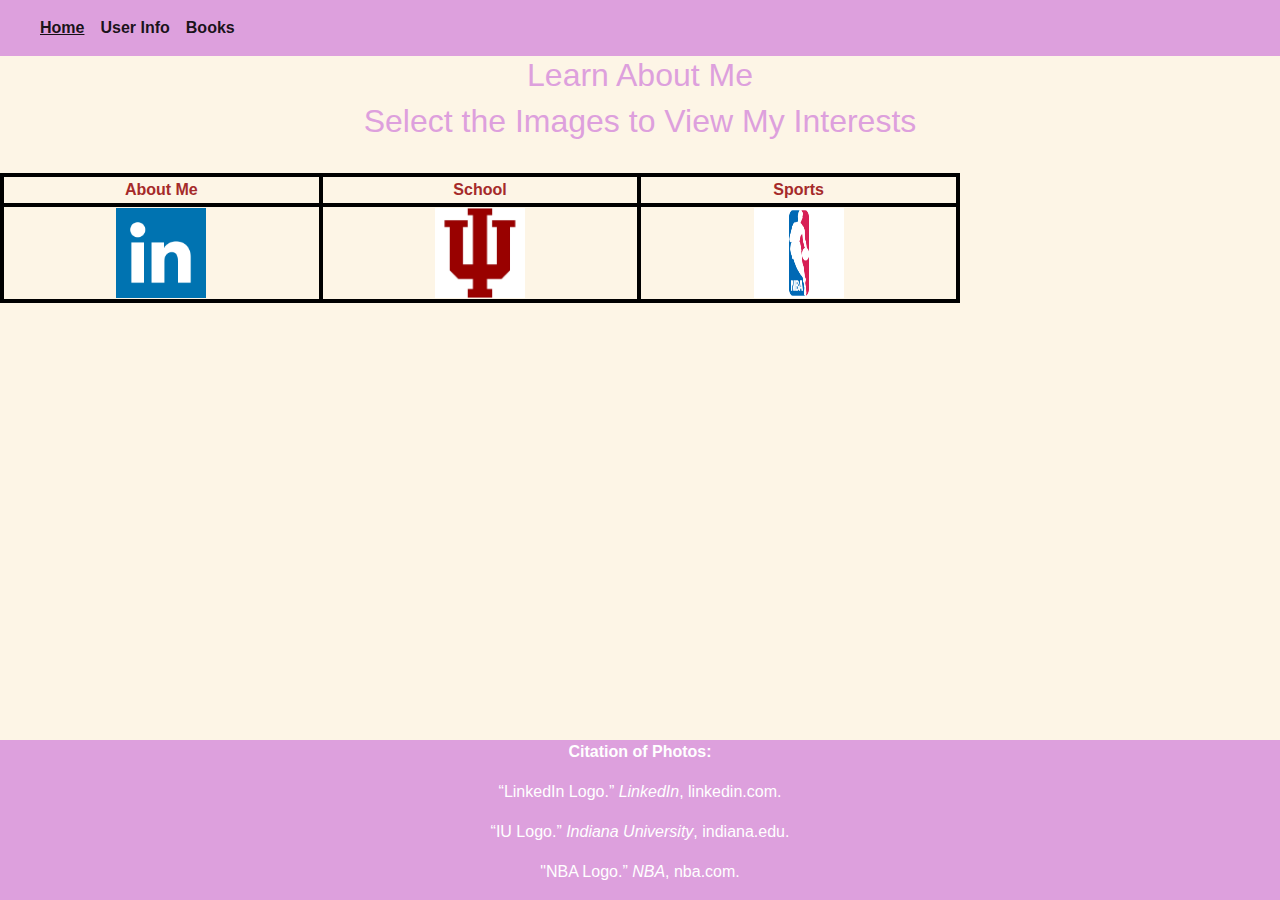
<file: public/index.html>
<!doctype html>

  <html lang="en">

    <head>

    <!-- Required meta tags -->

    <meta charset="utf-8">

    <meta name="viewport" content="width=device-width, initial-scale=1, shrink-to-fit=no">



    <!-- Bootstrap CSS -->

    <link rel="stylesheet" href="https://stackpath.bootstrapcdn.com/bootstrap/4.5.2/css/bootstrap.min.css" integrity="sha384-JcKb8q3iqJ61gNV9KGb8thSsNjpSL0n8PARn9HuZOnIxN0hoP+VmmDGMN5t9UJ0Z" crossorigin="anonymous">
    <link rel="stylesheet" href="css/styles.css">


    <title>HW 1 Home</title>

    </head>

    <body>

      <nav class="navbar navbar-expand-lg navbar-light">
        <a class="navbar-brand" href="css/styles"></a>


        <button class="navbar-toggler" type="button" data-toggle="collapse" data-target="#navbarSupportedContent" aria-controls="navbarSupportedContent" aria-expanded="false" aria-label="Toggle navigation">

          <span class="navbar-toggler-icon"></span>

        </button>



        <div class="collapse navbar-collapse" id="navbarSupportedContent">

          <ul class="navbar-nav mr-auto">

            <li class="nav-item active">

              <a id="line" class="nav-link" href="index.html"><b>Home</b> <span class="sr-only">(current)</span></a>

            </li>


            <li class="nav-item active">

              <a class="nav-link" href="user_info.html"><b>User Info</b> <span class="sr-only">(current)</span></a>

            </li>

            <li class="nav-item active">

              <a class="nav-link" href="books.html"><b>Books</b> <span class="sr-only">(current)</span></a>

            </li>

          </ul>

        </div>

      </nav>



<h2>Learn About Me</h2>
<h2>Select the Images to View My Interests</h2>
<br>



<table id="table1">
  <thead>
    <tr>
      <th>About Me</th>
      <th>School</th>
      <th>Sports</th>
    </tr>
  </thead>
  <tbody>
    <tr>
      <th> <a href="https://www.linkedin.com/in/zacfrench"> <img src="img/linkedin.png" width="90" height="90"></a></th>
      <td> <a href="https://www.indiana.edu"> <img src="img/iulogo.jpg" width="90" height="90"></td></a>
      <td> <a href="https://www.nba.com/"> <img src="img/nbalogo.jpg" width="90" height="90"></a></td>
    </tr>
  </tbody>
</table>






<div id="footer1">
  <p><b> Citation of Photos: </b></p>
  <p>“LinkedIn Logo.” <i>LinkedIn</i>, linkedin.com.</p>
  <p>“IU Logo.” <i>Indiana University</i>, indiana.edu.</p>
  <p>"NBA Logo.” <i>NBA</i>, nba.com.</p>
</div>







    <!-- Optional JavaScript -->

    <!-- jQuery first, then Popper.js, then Bootstrap JS -->

    <script src="https://code.jquery.com/jquery-3.5.1.slim.min.js" integrity="sha384-DfXdz2htPH0lsSSs5nCTpuj/zy4C+OGpamoFVy38MVBnE+IbbVYUew+OrCXaRkfj" crossorigin="anonymous"></script>

    <script src="https://cdn.jsdelivr.net/npm/popper.js@1.16.1/dist/umd/popper.min.js" integrity="sha384-9/reFTGAW83EW2RDu2S0VKaIzap3H66lZH81PoYlFhbGU+6BZp6G7niu735Sk7lN" crossorigin="anonymous"></script>

    <script src="https://stackpath.bootstrapcdn.com/bootstrap/4.5.2/js/bootstrap.min.js" integrity="sha384-B4gt1jrGC7Jh4AgTPSdUtOBvfO8shuf57BaghqFfPlYxofvL8/KUEfYiJOMMV+rV" crossorigin="anonymous"></script>

  </body>

</html>
</file>
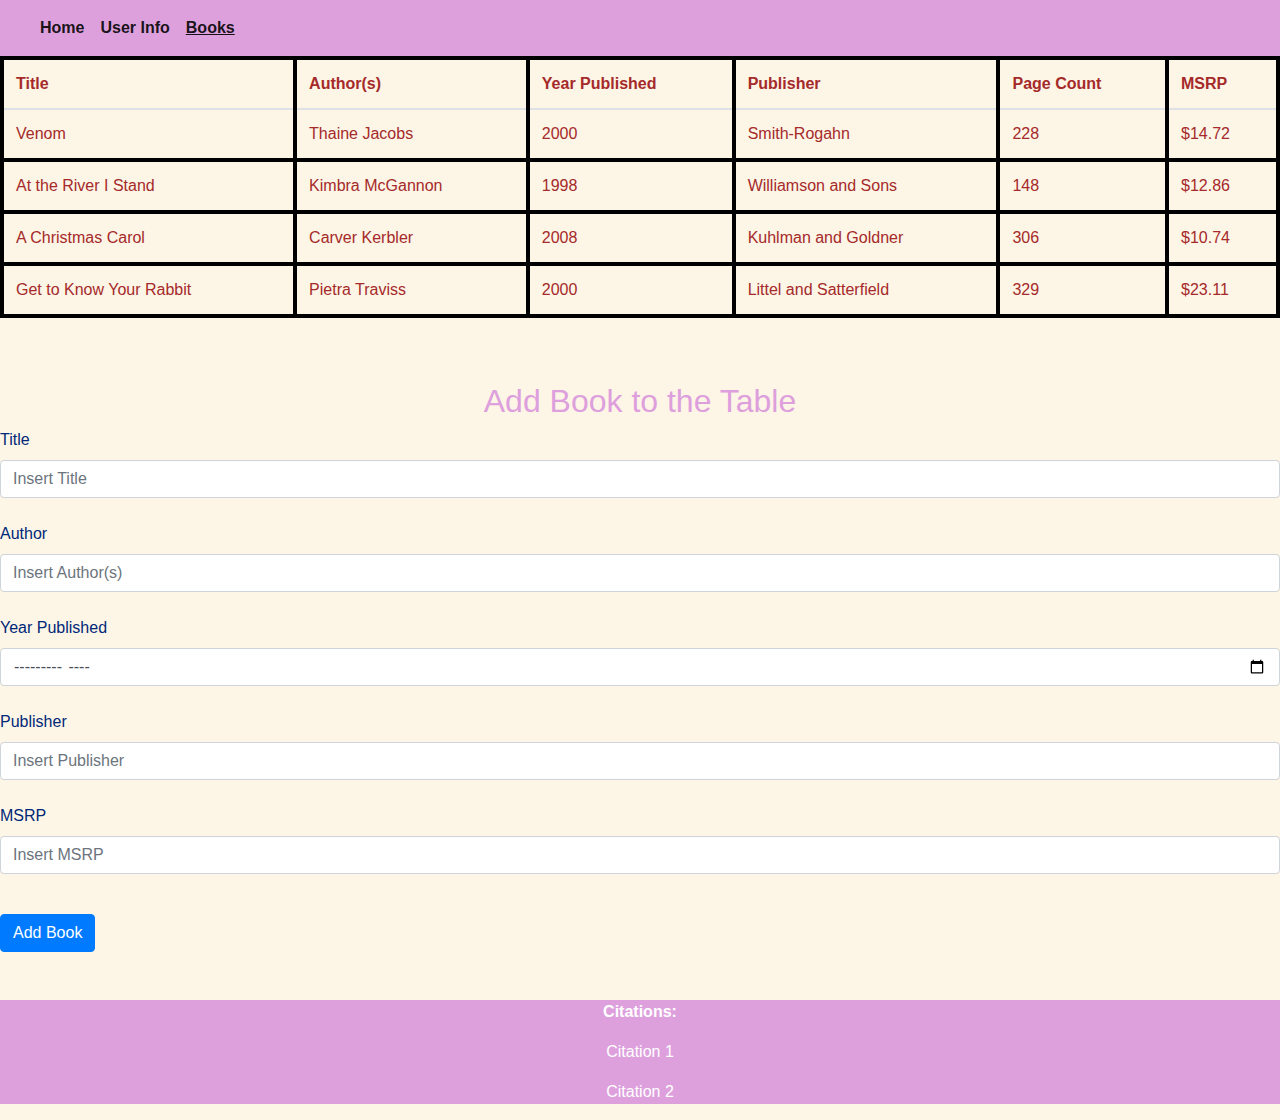
<file: public/books.html>
<!doctype html>

  <html lang="en">

    <head>

    <!-- Required meta tags -->

    <meta charset="utf-8">

    <meta name="viewport" content="width=device-width, initial-scale=1, shrink-to-fit=no">



    <!-- Bootstrap CSS -->

    <link rel="stylesheet" href="https://stackpath.bootstrapcdn.com/bootstrap/4.5.2/css/bootstrap.min.css" integrity="sha384-JcKb8q3iqJ61gNV9KGb8thSsNjpSL0n8PARn9HuZOnIxN0hoP+VmmDGMN5t9UJ0Z" crossorigin="anonymous">
    <link rel="stylesheet" href="css/styles.css">



    <title>Books</title>

    </head>

    <body>

      <nav class="navbar navbar-expand-lg navbar-light">
        <a class="navbar-brand" href="css/styles"></a>


        <button class="navbar-toggler" type="button" data-toggle="collapse" data-target="#navbarSupportedContent" aria-controls="navbarSupportedContent" aria-expanded="false" aria-label="Toggle navigation">

          <span class="navbar-toggler-icon"></span>

        </button>



        <div class="collapse navbar-collapse" id="navbarSupportedContent">

          <ul class="navbar-nav mr-auto">

            <li class="nav-item active">

              <a class="nav-link" href="index.html"><b>Home</b> <span class="sr-only">(current)</span></a>

            </li>


            <li class="nav-item active">

              <a class="nav-link" href="user_info.html"><b>User Info</b> <span class="sr-only">(current)</span></a>

            </li>


            <li class="nav-item active">

              <a id="line" class="nav-link" href="books.html"><b>Books</b> <span class="sr-only">(current)</span></a>

            </li>




          </ul>



        </div>

      </nav>





      <table class="table">
        <thead>
          <tr>
            <th scope="col">Title</th>
            <th scope="col">Author(s)</th>
            <th scope="col">Year Published</th>
            <th scope="col">Publisher</th>
            <th scope="col">Page Count</th>
            <th scope="col">MSRP</th>
          </tr>
        </thead>
        <tbody>
          <tr>

            <td>Venom</td>
            <td>Thaine Jacobs</td>
            <td>2000</td>
            <td>Smith-Rogahn</td>
            <td>228</td>
            <td>$14.72</td>

          </tr>

          <tr>
            <td>At the River I Stand</td>
            <td>Kimbra McGannon</td>
            <td>1998</td>
            <td>Williamson and Sons</td>
            <td>148</td>
            <td>$12.86</td>

          </tr>

          <tr>

            <td>A Christmas Carol</td>
            <td>Carver Kerbler</td>
            <td>2008</td>
            <td>Kuhlman and Goldner</td>
            <td>306</td>
            <td>$10.74</td>

          </tr>

          <tr>

            <td>Get to Know Your Rabbit</td>
            <td>Pietra Traviss</td>
            <td>2000</td>
            <td>Littel and Satterfield</td>
            <td>329</td>
            <td>$23.11</td>

          </tr>

        </tbody>
      </table>
<br><br>

<h2>Add Book to the Table</h2>


      <form>
        <div class="form-group">


          <label for="title_input">Title</label>
          <input type="text" class="form-control"  id="title_input" placeholder="Insert Title">
          <br>


          <label for="author_input">Author</label>
          <input type="text" class="form-control"  id="author_input" placeholder="Insert Author(s)">
          <br>


          <label for="year_input">Year Published</label>
          <input type="month" class="form-control"  id="year_input" placeholder="Insert Year">
          <br>


          <label for="publisher_input">Publisher</label>
          <input type="text" class="form-control"  id="publisher_input" placeholder="Insert Publisher">
          <br>


          <label for="msrp_input">MSRP</label>
          <input type="number" class="form-control"  id="msrp_input" placeholder="Insert MSRP">
          <br>



        </div>

        <button type="submit" class="btn btn-primary">Add Book</button>
      </form>
      <br><br>


          <div class="footer">
            <p><b> Citations: </b></p>
            <p> Citation 1 </p>
            <p> Citation 2 </p>
          </div>







    <!-- Optional JavaScript -->

    <!-- jQuery first, then Popper.js, then Bootstrap JS -->

    <script src="https://code.jquery.com/jquery-3.5.1.slim.min.js" integrity="sha384-DfXdz2htPH0lsSSs5nCTpuj/zy4C+OGpamoFVy38MVBnE+IbbVYUew+OrCXaRkfj" crossorigin="anonymous"></script>

    <script src="https://cdn.jsdelivr.net/npm/popper.js@1.16.1/dist/umd/popper.min.js" integrity="sha384-9/reFTGAW83EW2RDu2S0VKaIzap3H66lZH81PoYlFhbGU+6BZp6G7niu735Sk7lN" crossorigin="anonymous"></script>

    <script src="https://stackpath.bootstrapcdn.com/bootstrap/4.5.2/js/bootstrap.min.js" integrity="sha384-B4gt1jrGC7Jh4AgTPSdUtOBvfO8shuf57BaghqFfPlYxofvL8/KUEfYiJOMMV+rV" crossorigin="anonymous"></script>

  </body>

</html>
</file>
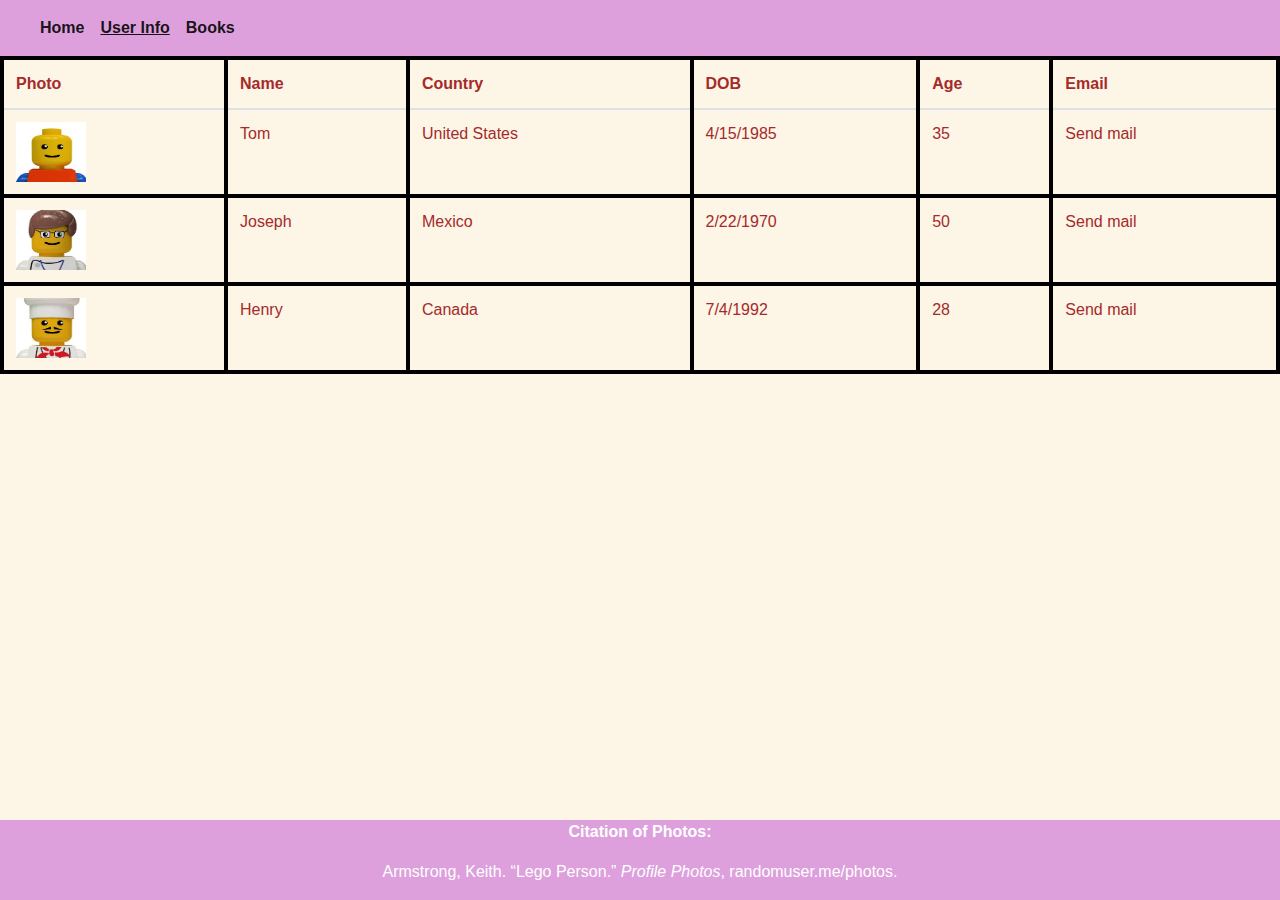
<file: public/user_info.html>
<!doctype html>

  <html lang="en">

    <head>

    <!-- Required meta tags -->

    <meta charset="utf-8">

    <meta name="viewport" content="width=device-width, initial-scale=1, shrink-to-fit=no">



    <!-- Bootstrap CSS -->

    <link rel="stylesheet" href="https://stackpath.bootstrapcdn.com/bootstrap/4.5.2/css/bootstrap.min.css" integrity="sha384-JcKb8q3iqJ61gNV9KGb8thSsNjpSL0n8PARn9HuZOnIxN0hoP+VmmDGMN5t9UJ0Z" crossorigin="anonymous">
    <link rel="stylesheet" href="css/styles.css">



    <title>User Info</title>

    </head>

    <body>

      <nav class="navbar navbar-expand-lg navbar-light">
        <a class="navbar-brand" href="css/styles"></a>


        <button class="navbar-toggler" type="button" data-toggle="collapse" data-target="#navbarSupportedContent" aria-controls="navbarSupportedContent" aria-expanded="false" aria-label="Toggle navigation">

          <span class="navbar-toggler-icon"></span>

        </button>



        <div class="collapse navbar-collapse" id="navbarSupportedContent">

          <ul class="navbar-nav mr-auto">

            <li class="nav-item active">

              <a class="nav-link" href="index.html"><b>Home</b> <span class="sr-only">(current)</span></a>

            </li>


            <li class="nav-item active">

              <a id="line" class="nav-link" href="user_info.html"><b>User Info</b> <span class="sr-only">(current)</span></a>

            </li>


            <li class="nav-item active">

              <a class="nav-link" href="books.html"><b>Books</b> <span class="sr-only">(current)</span></a>

            </li>




          </ul>



        </div>

      </nav>





          <table class="table">
            <thead>
              <tr>
                <th scope="col">Photo</th>
                <th scope="col">Name</th>
                <th scope="col">Country</th>
                <th scope="col">DOB</th>
                <th scope="col">Age</th>
                <th scope="col">Email</th>
              </tr>
            </thead>
            <tbody>
              <tr>
                <td><a href="https://randomuser.me/api/portraits/lego/1.jpg"><img src="img/lego1.jpg" width="70" height="60"></a></td>
                <td>Tom</td>
                <td>United States</td>
                <td>4/15/1985</td>
                <td>35</td>
                <td><a href="mailto:tommy85@gmail.com">Send mail</a></td>

              </tr>
              <tr>
                <td><a href="https://randomuser.me/api/portraits/lego/3.jpg"><img src="img/lego2.jpg" width="70" height="60"></a></td>
                <td>Joseph</td>
                <td>Mexico</td>
                <td>2/22/1970</td>
                <td>50</td>
                <td><a href="mailto:joe123@gmail.com">Send mail</a></td>

              </tr>
              <tr>

                <td><a href="https://randomuser.me/api/portraits/lego/8.jpg"><img src="img/lego3.jpg" width="70" height="60"></a></td>
                <td>Henry</td>
                <td>Canada</td>
                <td>7/4/1992</td>
                <td>28</td>
                <td><a href="mailto:henny@gmail.com">Send mail</a></td>

              </tr>
            </tbody>
          </table>

<br><br>


              <div id="footer1">
                <p><b> Citation of Photos: </b></p>
                <p>Armstrong, Keith. “Lego Person.” <i>Profile Photos</i>, randomuser.me/photos.</p>
              </div>





    <!-- Optional JavaScript -->

    <!-- jQuery first, then Popper.js, then Bootstrap JS -->

    <script src="https://code.jquery.com/jquery-3.5.1.slim.min.js" integrity="sha384-DfXdz2htPH0lsSSs5nCTpuj/zy4C+OGpamoFVy38MVBnE+IbbVYUew+OrCXaRkfj" crossorigin="anonymous"></script>

    <script src="https://cdn.jsdelivr.net/npm/popper.js@1.16.1/dist/umd/popper.min.js" integrity="sha384-9/reFTGAW83EW2RDu2S0VKaIzap3H66lZH81PoYlFhbGU+6BZp6G7niu735Sk7lN" crossorigin="anonymous"></script>

    <script src="https://stackpath.bootstrapcdn.com/bootstrap/4.5.2/js/bootstrap.min.js" integrity="sha384-B4gt1jrGC7Jh4AgTPSdUtOBvfO8shuf57BaghqFfPlYxofvL8/KUEfYiJOMMV+rV" crossorigin="anonymous"></script>

  </body>

</html>
</file>
<file: public/css/styles.css>
html, body {

  background-color: #FDF5E6;
  color: rgb(0,40,120);
}

nav, .navbar {

  background-color: plum;
  color: rgb(0,40,120);
}

table, th, td {
  border: 4px solid black;
  color: brown;
}


.footer {
  position: static;
  left: 0;
  bottom: 0;
  width: 100%;
  background-color: plum;
  color: white;
  text-align: center;
}

#line {
  text-decoration: underline;
}

a:link {
  color: brown;
}

a:visited {
  color: black;
}

a:hover {
  color: blue;
}

h2 {
  color: plum;
  text-align: center;
}

#footer1 {
  position: fixed;
  left: 0;
  bottom: 0;
  width: 100%;
  background-color: plum;
  color: white;
  text-align: center;
}

#table1 {
  border: 4px solid black;
  width: 75%;
  text-align: center;
}
</file>
